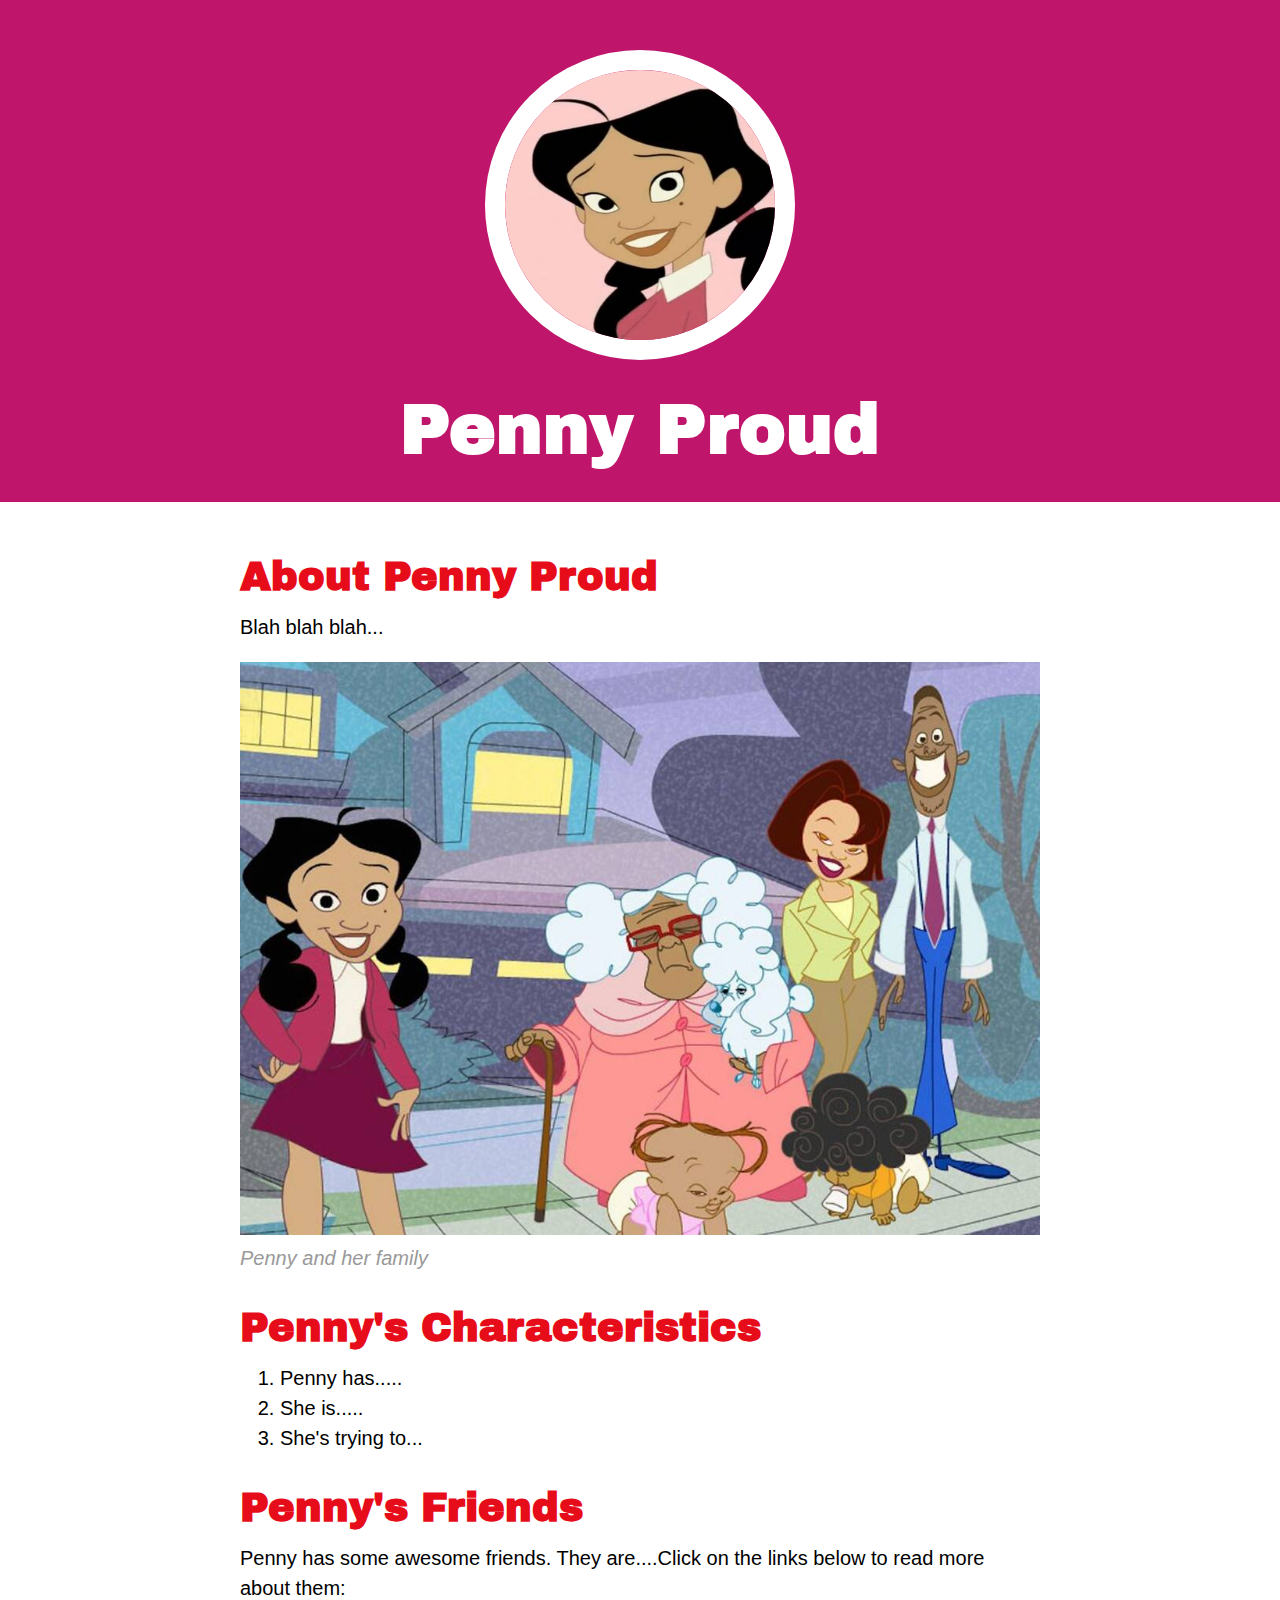
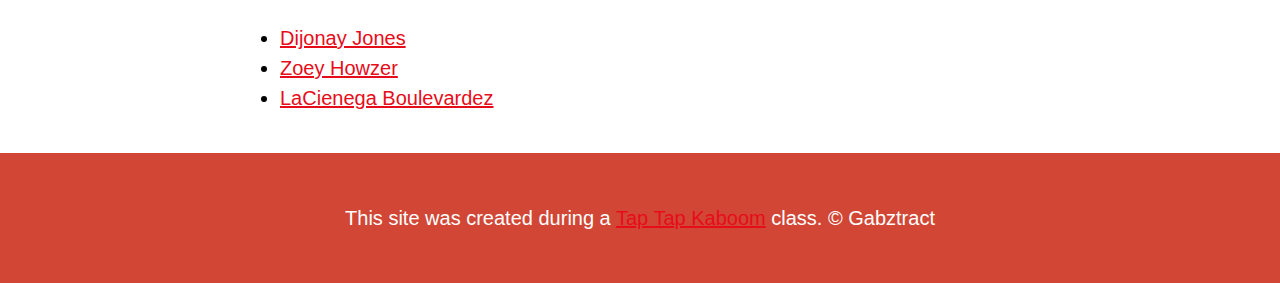
<file: index.html>
<!DOCTYPE html>
<html lang="en" dir="ltr">
  <head>
    <meta charset="utf-8">
    <title>Penny Proud</title>
    <link rel="icon" href="img/penny-avatar.jpg">
    <link rel="preconnect" href="https://fonts.gstatic.com">
    <link rel="preconnect" href="https://fonts.gstatic.com">
    <link href="https://fonts.googleapis.com/css2?family=
    Archivo+Black&display=swap" rel="stylesheet">
    <link rel="stylesheet" type="text/css" href="test.css/hero.css">
  </head>
  <body>
      <!--header element-->
      <header>
        <img src="img/penny-avatar.jpg" alt="close up profile image of Penny Proud">
        <h1>Penny Proud</h1>
      </header>

      <!-- main element -->
      <main>
        <h2>About Penny Proud</h2>
        <p> Blah blah blah...</p>
        <img src="img/penny-big.jpg" alt="large image of Penny with her family">
        <p class="caption">Penny and her family</p> 

        <!-- Characteristics -->
        <h2>Penny's Characteristics</h2>
        <ol>
          <li>Penny has.....</li>
          <li>She is.....</li>
          <li>She's trying to...</li>
        </ol>

        <!-- Friends -->
        <h2>Penny's Friends</h2>
        <p>Penny has some awesome friends. They are....Click on the links
        below to read more about them:</p>
        <ul>
          <li><a target="_blank" href="fandom page website"> Dijonay Jones</a></li>
          <li><a target="_blank" href="fandom page website"> Zoey Howzer</a></li>
          <li><a target="_blank" href="fandom page website"> LaCienega Boulevardez</a></li>
        </ul>
      </main>
      <!-- Footer element -->
      <footer>
        <p>This site was created during a <a target="_blank" href="https://taptapkaboom.com">
          Tap Tap Kaboom</a> class. &copy; Gabztract </p>
      </footer>
  </body>
</html>
</file>
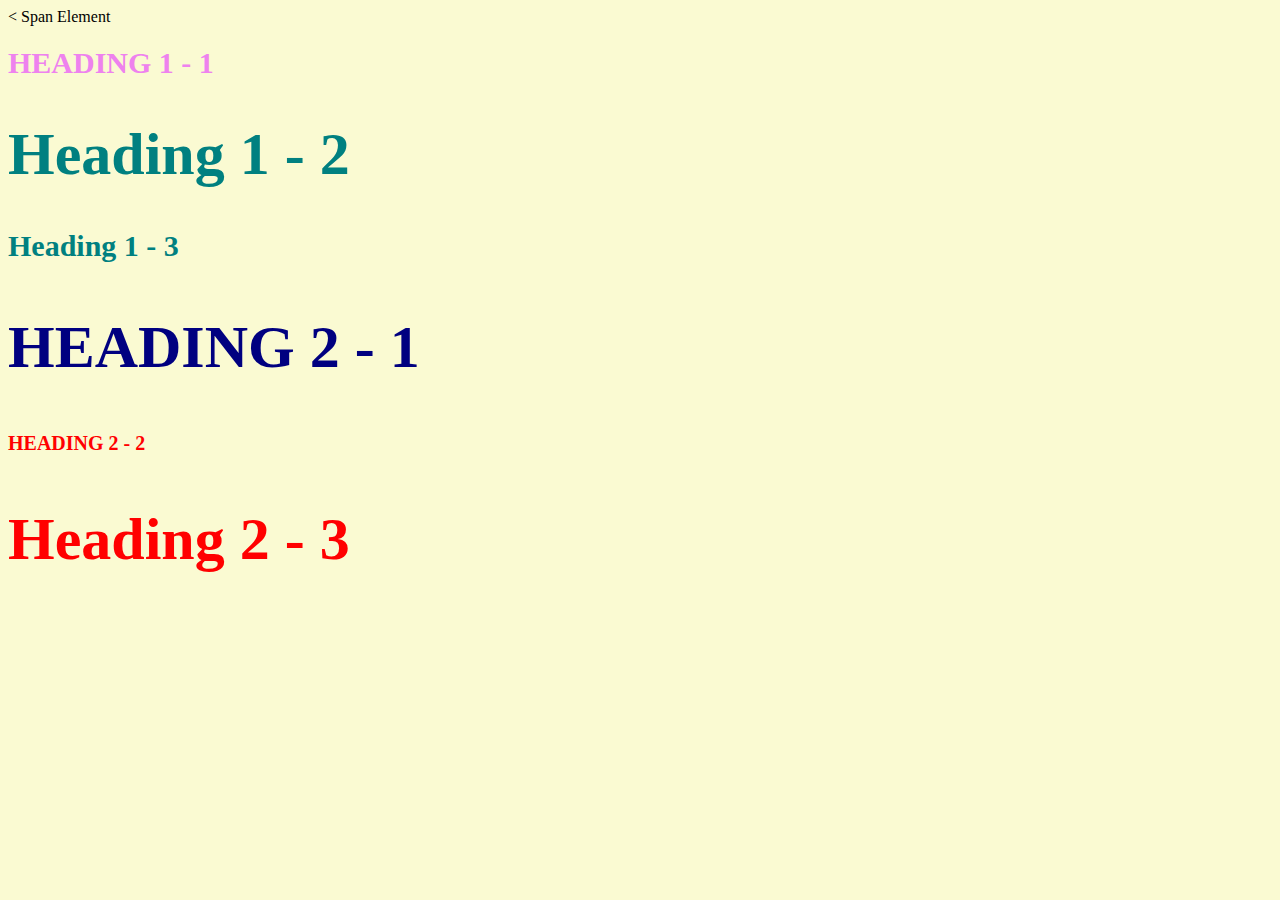
<file: style-test.html>
<!DOCTYPE html>
<html lang="en" dir="ltr">
  <head>
    <meta charset="utf-8">
    <title>Style test</title>
    <<link rel="stylesheet" type= "text/css" href="test.css/test.css">
  </head>
  <body>
    <span>Span Element</span>
    <h1 class="uppercase"><span>Heading 1 - 1</span></h1>
    <h1 class="big">Heading 1 - 2</h1>
    <h1>Heading 1 - 3</h1>
    <h2 class="big uppercase">Heading 2 - 1</h2>
    <h2 class="uppercase">Heading 2 - 2</h2>
    <h2 class="big">Heading 2 - 3</h2>
  </body>
</html>
</file>
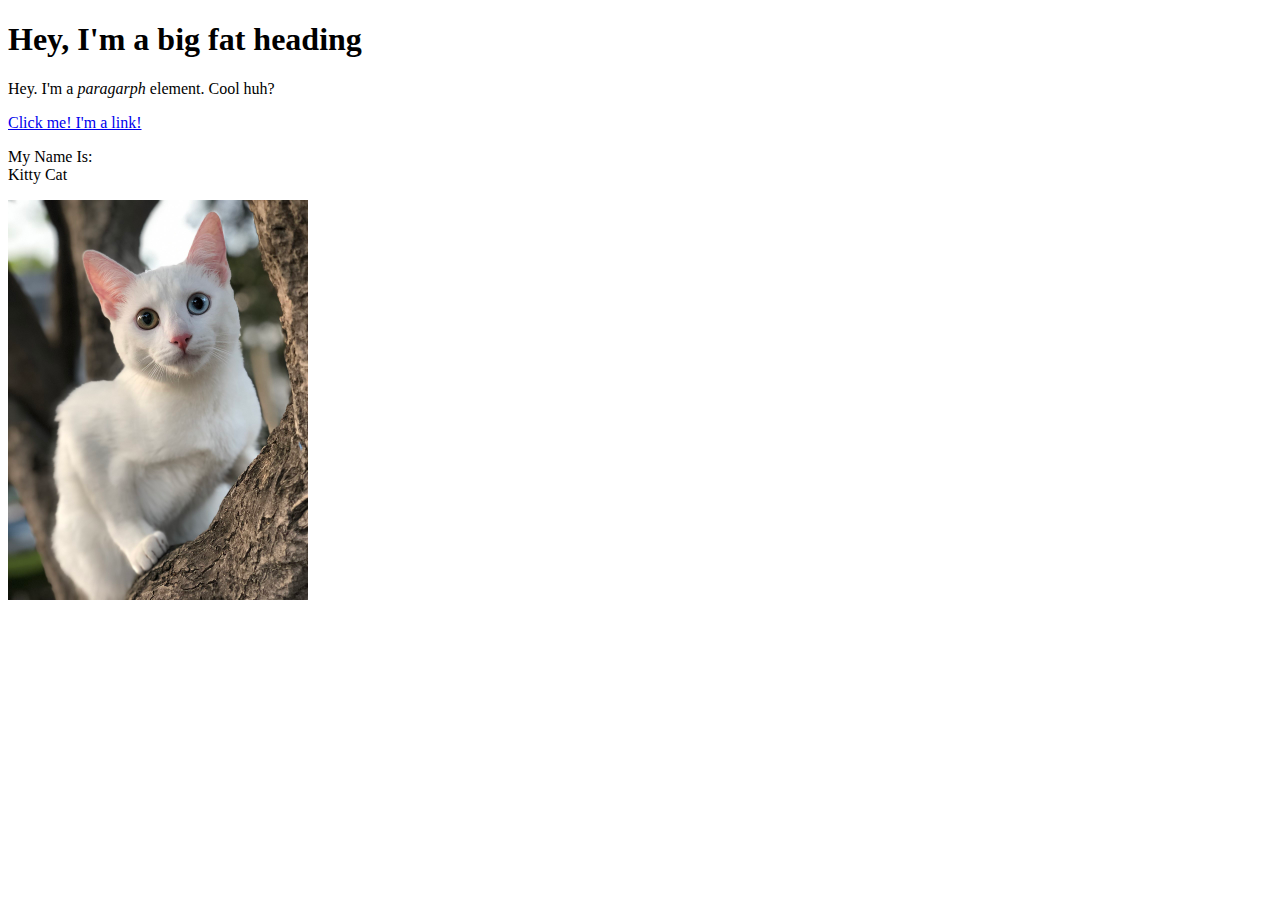
<file: test.html>
<!DOCTYPE html>
  <html>
  <head>
    <title>Test Page</title>
  </head>
  <body>
    <h1>Hey, I'm a big fat heading</h1>
    <p>Hey. I'm a <i>paragarph</i> element. Cool huh?</p>
    <a href="https://google.com" target="_blank" title="Let's go to
    Google">Click me! I'm a link!</a>
    <p>My Name Is: <br>
    Kitty Cat</p>
    <img src="img/cat.jpg"
    width="300" height="400">
  </body>
  </html>
</file>
<file: test.css/hero.css>
body {
  margin: 0;
  font-size: 20px;
  line-height: 30px;
  font-family: Helvetica, Arial, sans-serif

  }

header{
    text-align: center;
    background-color: #bf156a;
    padding-top: 50px;
    padding-bottom: 10px;

}
header h1{
    color: white;
    font-size: 70px;
}

header img{
    border-radius: 320px;
    width: 270px;
    height: 270px;
    border: 20px solid white;

}
h1, h2{
   font-family: 'Archivo Black', sans-serif;
}

main{
    max-width: 800px;
    margin: 0 auto;
    padding: 20px;
}

main img{
    max-width: 100%;
}

h2{
  font-size: 40px;
  color: #e70c19;
  margin: 40px 0 10px;
}

a{
  color: #e70c19;
}

a:hover{
  color: white;
  background-color: #483a94;
}

footer{
    background-color: #d14635;
    text-align: center;
    color: white;
    padding: 50px;
}

footer p{
    margin: 0;
}

footer a:hover{
    opacity: .5;
    background-color: transparent;
}

p.caption{
    font-style: italic;
    margin-top: 0;
    color: #999999
}
</file>
<file: test.css/test.css>
body{
  background-color: lightgoldenrodyellow;
}
h1{
font-size:30px;
color: teal;
}
h2{
color: red;
font-size: 20px;
}

.big{
font-size:60px;
}

.uppercase{
text-transform: uppercase;
}

.big.uppercase{
color: navy;
}

h1 span{
color: violet;
}
</file>
